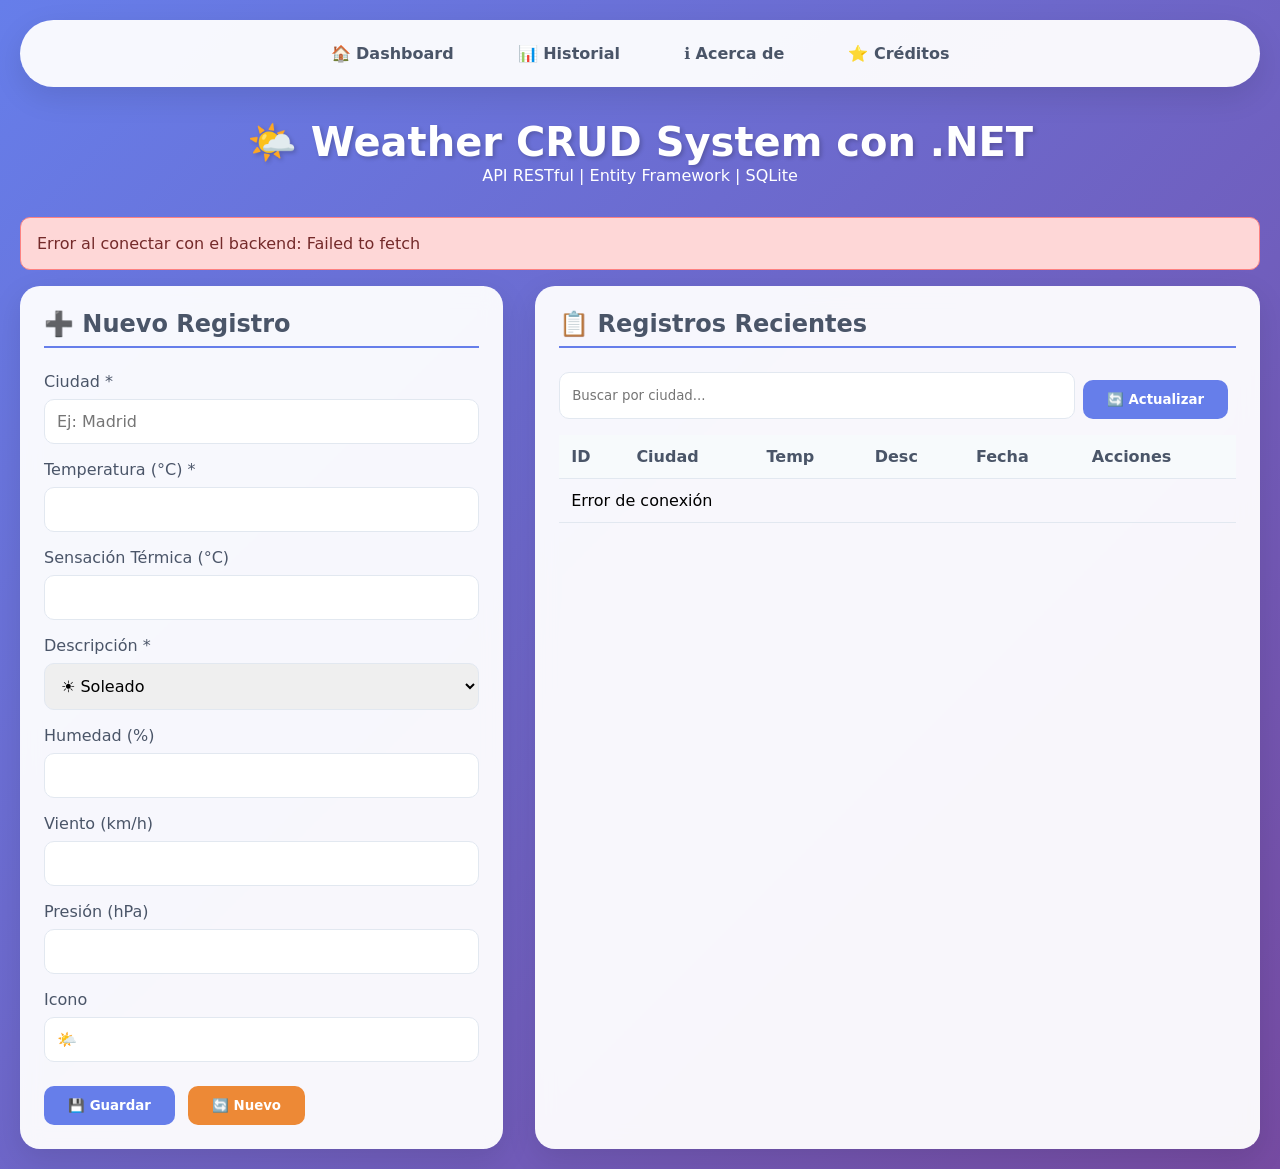
<file: index.html>
<!DOCTYPE html>
<html lang="es">
<head>
    <meta charset="UTF-8">
    <meta name="viewport" content="width=device-width, initial-scale=1.0">
    <link rel="stylesheet" href="./View/Assets/Styles.css">
    <title>Weather System | CRUD con .NET</title>
    <style>
    </style>
</head>
<body>
    <div class="container">
        <nav class="nav">
            <ul class="nav-links">
                <a onclick="showSection('dashboard')">🏠 Dashboard</a>
                <a onclick="showSection('history')">📊 Historial</a>
                <a onclick="showInfo('about')">ℹ️ Acerca de</a>
                <a onclick="showInfo('credits')">⭐ Créditos</a>
            </ul>
        </nav>

        <div class="header">
            <h1>🌤️ Weather CRUD System con .NET</h1>
            <p>API RESTful | Entity Framework | SQLite</p>
        </div>

        <div id="alert" class="alert"></div>

        <div id="dashboard" class="dashboard">
            <!-- Formulario CRUD -->
            <div class="card">
                <h2 id="formTitle">➕ Nuevo Registro</h2>
                <form id="weatherForm">
                    <input type="hidden" id="recordId">
                    <div class="form-group">
                        <label>Ciudad *</label>
                        <input type="text" id="city" required placeholder="Ej: Madrid">
                    </div>
                    <div class="form-group">
                        <label>Temperatura (°C) *</label>
                        <input type="number" id="temperature" step="0.1" required>
                    </div>
                    <div class="form-group">
                        <label>Sensación Térmica (°C)</label>
                        <input type="number" id="feelsLike" step="0.1">
                    </div>
                    <div class="form-group">
                        <label>Descripción *</label>
                        <select id="description" required>
                            <option value="Soleado">☀️ Soleado</option>
                            <option value="Parcialmente nublado">⛅ Parcialmente nublado</option>
                            <option value="Nublado">☁️ Nublado</option>
                            <option value="Lluvia ligera">🌧️ Lluvia ligera</option>
                            <option value="Tormenta">⛈️ Tormenta</option>
                            <option value="Niebla">🌫️ Niebla</option>
                        </select>
                    </div>
                    <div class="form-group">
                        <label>Humedad (%)</label>
                        <input type="number" id="humidity" min="0" max="100">
                    </div>
                    <div class="form-group">
                        <label>Viento (km/h)</label>
                        <input type="number" id="windSpeed" step="0.1">
                    </div>
                    <div class="form-group">
                        <label>Presión (hPa)</label>
                        <input type="number" id="pressure">
                    </div>
                    <div class="form-group">
                        <label>Icono</label>
                        <input type="text" id="icon" placeholder="🌤️" maxlength="10">
                    </div>
                    <button type="submit" class="btn btn-primary">💾 Guardar</button>
                    <button type="button" class="btn btn-warning" onclick="resetForm()">🔄 Nuevo</button>
                </form>
            </div>

            <!-- Listado de registros -->
            <div class="card">
                <h2>📋 Registros Recientes</h2>
                <div class="search-box">
                    <input type="text" id="searchCity" placeholder="Buscar por ciudad..." onkeyup="searchByCity()">
                    <button class="btn btn-primary" onclick="loadAllRecords()">🔄 Actualizar</button>
                </div>
                <div class="table-container">
                    <table id="recordsTable">
                        <thead>
                            <tr><th>ID</th><th>Ciudad</th><th>Temp</th><th>Desc</th><th>Fecha</th><th>Acciones</th></tr>
                        </thead>
                        <tbody id="tableBody">
                            <tr><td colspan="6">Cargando...</td></tr>
                        </tbody>
                    </table>
                </div>
            </div>
        </div>

        <div id="history" style="display:none;">
            <div class="card">
                <h2>📜 Historial por Ciudad</h2>
                <div class="search-box">
                    <input type="text" id="historyCity" placeholder="Ciudad para ver historial">
                    <button class="btn btn-primary" onclick="loadHistory()">Ver Historial</button>
                </div>
                <div class="table-container">
                    <table id="historyTable">
                        <thead><tr><th>ID</th><th>Ciudad</th><th>Temp</th><th>Desc</th><th>Humedad</th><th>Fecha</th><th>Acciones</th></tr></thead>
                        <tbody id="historyBody"></tbody>
                    </table>
                </div>
            </div>
        </div>
    </div>

    <script>
        const API_URL = 'https://localhost:5001/api/weather'; // Cambia por tu URL real
        
        // Mostrar secciones
        function showSection(section) {
            document.getElementById('dashboard').style.display = section === 'dashboard' ? 'grid' : 'none';
            document.getElementById('history').style.display = section === 'history' ? 'block' : 'none';
            if (section === 'dashboard') loadAllRecords();
        }
        
        // Mostrar alerta
        function showAlert(message, type) {
            const alert = document.getElementById('alert');
            alert.className = `alert alert-${type}`;
            alert.textContent = message;
            alert.style.display = 'block';
            setTimeout(() => alert.style.display = 'none', 3000);
        }
        
        // Cargar todos los registros
        async function loadAllRecords() {
            try {
                const response = await fetch(API_URL);
                if (!response.ok) throw new Error('Error al cargar datos');
                const records = await response.json();
                renderTable(records);
            } catch (error) {
                showAlert('Error al conectar con el backend: ' + error.message, 'error');
                document.getElementById('tableBody').innerHTML = '<tr><td colspan="6">Error de conexión</td></tr>';
            }
        }
        
        // Renderizar tabla
        function renderTable(records) {
            const tbody = document.getElementById('tableBody');
            if (!records.length) {
                tbody.innerHTML = '<tr><td colspan="6">No hay registros</td></tr>';
                return;
            }
            tbody.innerHTML = records.map(record => `
                <tr>
                    <td>${record.id}</td>
                    <td>${record.city}</td>
                    <td>${record.temperature}°C</td>
                    <td>${record.icon} ${record.description}</td>
                    <td>${new Date(record.createdAt).toLocaleDateString()}</td>
                    <td class="action-buttons">
                        <button class="btn btn-primary" onclick="editRecord(${record.id})">✏️</button>
                        <button class="btn btn-danger" onclick="deleteRecord(${record.id})">🗑️</button>
                    </td>
                </tr>
            `).join('');
        }
        
        // Buscar por ciudad
        async function searchByCity() {
            const city = document.getElementById('searchCity').value.trim();
            if (!city) {
                loadAllRecords();
                return;
            }
            try {
                const response = await fetch(`${API_URL}/city/${encodeURIComponent(city)}`);
                if (!response.ok) throw new Error('Ciudad no encontrada');
                const record = await response.json();
                renderTable([record]);
            } catch (error) {
                renderTable([]);
                showAlert(`No se encontró "${city}"`, 'error');
            }
        }
        
        // Guardar (Crear o Actualizar)
        document.getElementById('weatherForm').addEventListener('submit', async (e) => {
            e.preventDefault();
            const id = document.getElementById('recordId').value;
            const data = {
                city: document.getElementById('city').value,
                temperature: parseFloat(document.getElementById('temperature').value),
                feelsLike: parseFloat(document.getElementById('feelsLike').value) || 0,
                description: document.getElementById('description').value,
                humidity: parseInt(document.getElementById('humidity').value) || 0,
                windSpeed: parseFloat(document.getElementById('windSpeed').value) || 0,
                pressure: parseInt(document.getElementById('pressure').value) || 0,
                icon: document.getElementById('icon').value || '🌤️'
            };
            
            try {
                let response;
                if (id) {
                    response = await fetch(`${API_URL}/${id}`, {
                        method: 'PUT',
                        headers: { 'Content-Type': 'application/json' },
                        body: JSON.stringify({ ...data, id: parseInt(id) })
                    });
                    if (response.ok) showAlert('Registro actualizado', 'success');
                } else {
                    response = await fetch(API_URL, {
                        method: 'POST',
                        headers: { 'Content-Type': 'application/json' },
                        body: JSON.stringify(data)
                    });
                    if (response.ok) showAlert('Registro creado', 'success');
                }
                if (response.ok) {
                    resetForm();
                    loadAllRecords();
                } else {
                    const error = await response.json();
                    throw new Error(error.message || 'Error al guardar');
                }
            } catch (error) {
                showAlert(error.message, 'error');
            }
        });
        
        // Editar registro
        async function editRecord(id) {
            try {
                const response = await fetch(`${API_URL}/${id}`);
                if (!response.ok) throw new Error('Error al cargar');
                const record = await response.json();
                document.getElementById('recordId').value = record.id;
                document.getElementById('city').value = record.city;
                document.getElementById('temperature').value = record.temperature;
                document.getElementById('feelsLike').value = record.feelsLike;
                document.getElementById('description').value = record.description;
                document.getElementById('humidity').value = record.humidity;
                document.getElementById('windSpeed').value = record.windSpeed;
                document.getElementById('pressure').value = record.pressure;
                document.getElementById('icon').value = record.icon;
                document.getElementById('formTitle').textContent = '✏️ Editar Registro';
                window.scrollTo({ top: 0, behavior: 'smooth' });
            } catch (error) {
                showAlert(error.message, 'error');
            }
        }
        
        // Eliminar registro
        async function deleteRecord(id) {
            if (!confirm('¿Eliminar este registro?')) return;
            try {
                const response = await fetch(`${API_URL}/${id}`, { method: 'DELETE' });
                if (response.ok) {
                    showAlert('Registro eliminado', 'success');
                    loadAllRecords();
                    resetForm();
                } else {
                    throw new Error('Error al eliminar');
                }
            } catch (error) {
                showAlert(error.message, 'error');
            }
        }
        
        // Resetear formulario
        function resetForm() {
            document.getElementById('weatherForm').reset();
            document.getElementById('recordId').value = '';
            document.getElementById('formTitle').textContent = '➕ Nuevo Registro';
        }
        
        // Cargar historial
        async function loadHistory() {
            const city = document.getElementById('historyCity').value.trim();
            if (!city) {
                showAlert('Ingresa una ciudad', 'error');
                return;
            }
            try {
                const response = await fetch(`${API_URL}/history/${encodeURIComponent(city)}`);
                if (!response.ok) throw new Error('Sin historial');
                const records = await response.json();
                const tbody = document.getElementById('historyBody');
                if (!records.length) {
                    tbody.innerHTML = '<tr><td colspan="6">Sin registros</td></tr>';
                    return;
                }
                tbody.innerHTML = records.map(record => `
                    <tr>
                        <td>${record.id}</td>
                        <td>${record.city}</td>
                        <td>${record.temperature}°C</td>
                        <td>${record.description}</td>
                        <td>${record.humidity}%</td>
                        <td>${new Date(record.createdAt).toLocaleString()}</td>
                        <td><button class="btn btn-danger" onclick="deleteRecord(${record.id})">🗑️</button></td>
                    </tr>
                `).join('');
                showAlert(`Mostrando ${records.length} registros de ${city}`, 'success');
            } catch (error) {
                showAlert(error.message, 'error');
                document.getElementById('historyBody').innerHTML = '<tr><td colspan="6">Error al cargar</td></tr>';
            }
        }
        
        // Info modals
        function showInfo(type) {
            const messages = {
                about: '📡 Sistema CRUD completo con ASP.NET Core Web API, Entity Framework Core y SQLite. Operaciones: Crear, Leer, Actualizar, Eliminar.',
                credits: '✨ Desarrollado con .NET 8 + SQLite + JavaScript moderno. API RESTful con endpoints para gestión de datos meteorológicos.'
            };
            alert(messages[type]);
        }
        
        // Inicializar
        loadAllRecords();
        showSection('dashboard');
    </script>
</body>
</html>
</file>
<file: View/Assets/Styles.css>
* {
            margin: 0;
            padding: 0;
            box-sizing: border-box;
            font-family: 'Segoe UI', system-ui, sans-serif;
        }

        body {
            background: linear-gradient(135deg, #667eea 0%, #764ba2 100%);
            min-height: 100vh;
            padding: 20px;
        }

        .container {
            max-width: 1400px;
            margin: 0 auto;
        }

        /* Navigation */
        .nav {
            background: rgba(255, 255, 255, 0.95);
            border-radius: 50px;
            padding: 1rem 2rem;
            margin-bottom: 2rem;
            box-shadow: 0 10px 30px rgba(0,0,0,0.1);
        }

        .nav-links {
            display: flex;
            gap: 2rem;
            list-style: none;
            justify-content: center;
        }

        .nav-links a {
            color: #4a5568;
            text-decoration: none;
            font-weight: 600;
            cursor: pointer;
            padding: 0.5rem 1rem;
            border-radius: 25px;
            transition: all 0.3s;
        }

        .nav-links a:hover {
            background: #667eea;
            color: white;
        }

        /* Header */
        .header {
            text-align: center;
            color: white;
            margin-bottom: 2rem;
        }

        .header h1 {
            font-size: 2.5rem;
            text-shadow: 2px 2px 4px rgba(0,0,0,0.2);
        }

        /* Main Grid */
        .dashboard {
            display: grid;
            grid-template-columns: 1fr 1.5fr;
            gap: 2rem;
        }

        @media (max-width: 768px) {
            .dashboard {
                grid-template-columns: 1fr;
            }
        }

        /* Cards */
        .card {
            background: rgba(255, 255, 255, 0.95);
            border-radius: 20px;
            padding: 1.5rem;
            box-shadow: 0 10px 30px rgba(0,0,0,0.1);
            backdrop-filter: blur(10px);
        }

        .card h2 {
            color: #4a5568;
            margin-bottom: 1.5rem;
            border-bottom: 2px solid #667eea;
            padding-bottom: 0.5rem;
        }

        /* Form */
        .form-group {
            margin-bottom: 1rem;
        }

        .form-group label {
            display: block;
            margin-bottom: 0.5rem;
            color: #4a5568;
            font-weight: 500;
        }

        .form-group input, .form-group select {
            width: 100%;
            padding: 0.75rem;
            border: 1px solid #e2e8f0;
            border-radius: 10px;
            font-size: 1rem;
            transition: all 0.3s;
        }

        .form-group input:focus {
            outline: none;
            border-color: #667eea;
            box-shadow: 0 0 0 3px rgba(102, 126, 234, 0.1);
        }

        .btn {
            padding: 0.75rem 1.5rem;
            border: none;
            border-radius: 10px;
            font-weight: 600;
            cursor: pointer;
            transition: all 0.3s;
            margin-right: 0.5rem;
            margin-top: 0.5rem;
        }

        .btn-primary {
            background: #667eea;
            color: white;
        }

        .btn-primary:hover {
            background: #5a67d8;
            transform: translateY(-2px);
        }

        .btn-danger {
            background: #f56565;
            color: white;
        }

        .btn-danger:hover {
            background: #e53e3e;
        }

        .btn-success {
            background: #48bb78;
            color: white;
        }

        .btn-warning {
            background: #ed8936;
            color: white;
        }

        /* Table */
        .table-container {
            overflow-x: auto;
            max-height: 500px;
            overflow-y: auto;
        }

        table {
            width: 100%;
            border-collapse: collapse;
        }

        th, td {
            padding: 0.75rem;
            text-align: left;
            border-bottom: 1px solid #e2e8f0;
        }

        th {
            background: #f7fafc;
            color: #4a5568;
            font-weight: 600;
            position: sticky;
            top: 0;
        }

        tr:hover {
            background: #f7fafc;
        }

        .action-buttons {
            display: flex;
            gap: 0.5rem;
        }

        .action-buttons button {
            padding: 0.25rem 0.5rem;
            font-size: 0.875rem;
        }

        /* Search */
        .search-box {
            display: flex;
            gap: 0.5rem;
            margin-bottom: 1rem;
        }

        .search-box input {
            flex: 1;
            padding: 0.75rem;
            border: 1px solid #e2e8f0;
            border-radius: 10px;
        }

        /* Modal */
        .modal {
            display: none;
            position: fixed;
            top: 0;
            left: 0;
            width: 100%;
            height: 100%;
            background: rgba(0,0,0,0.5);
            justify-content: center;
            align-items: center;
            z-index: 1000;
        }

        .modal-content {
            background: white;
            border-radius: 20px;
            padding: 2rem;
            max-width: 500px;
            width: 90%;
        }

        .alert {
            padding: 1rem;
            border-radius: 10px;
            margin-bottom: 1rem;
            display: none;
        }

        .alert-success {
            background: #c6f6d5;
            color: #22543d;
            border: 1px solid #9ae6b4;
        }

        .alert-error {
            background: #fed7d7;
            color: #742a2a;
            border: 1px solid #fc8181;
        }
</file>
